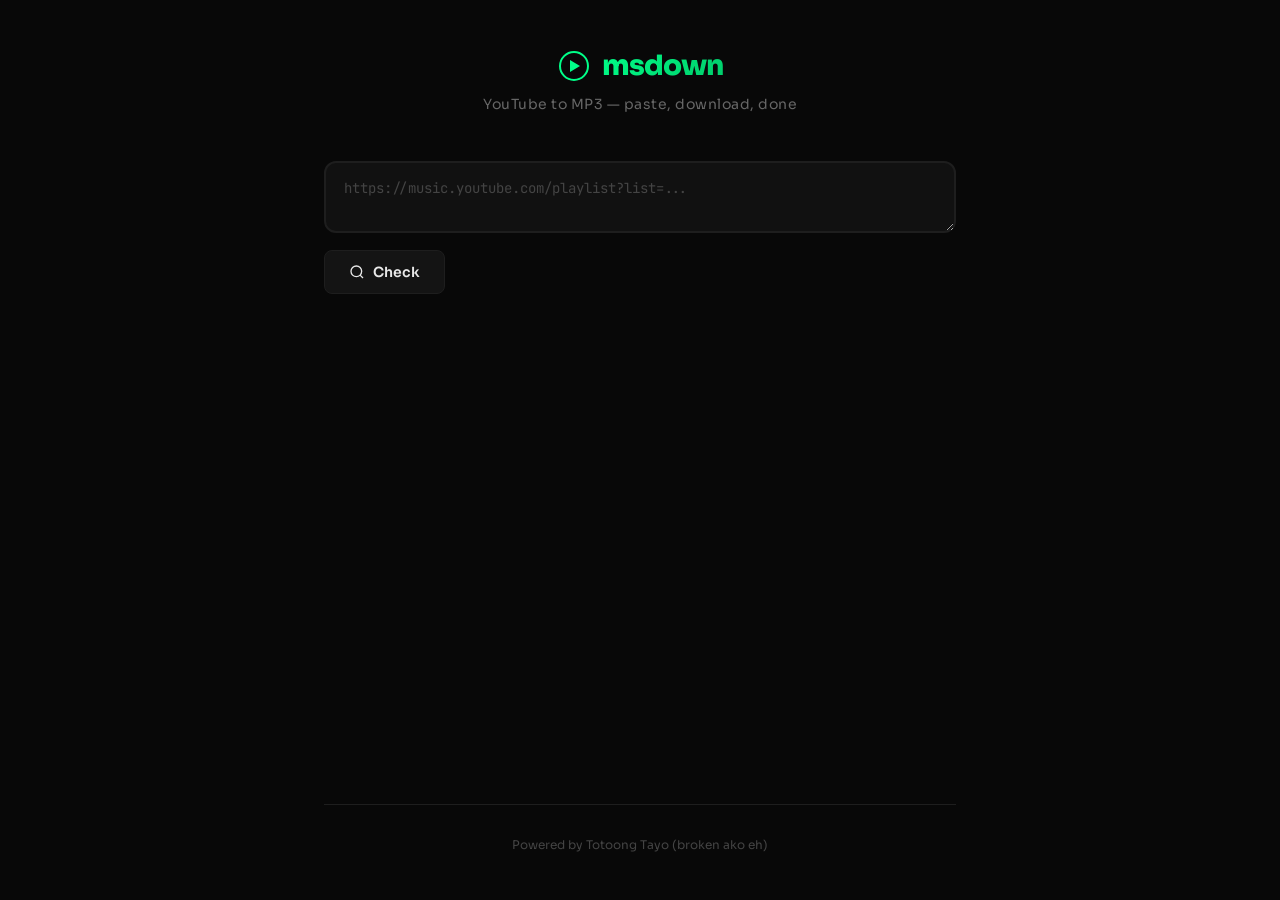
<file: web/index.html>
<!DOCTYPE html>
<html lang="en">
<head>
    <meta charset="UTF-8">
    <meta name="viewport" content="width=device-width, initial-scale=1.0">
    <title>msdown — YouTube to MP3</title>
    <link rel="preconnect" href="https://fonts.googleapis.com">
    <link href="https://fonts.googleapis.com/css2?family=Sora:wght@200;400;700;900&family=JetBrains+Mono:wght@400;700&display=swap" rel="stylesheet">
    <link rel="stylesheet" href="style.css">
</head>
<body>
    <canvas id="bgCanvas"></canvas>
    <div class="app">
        <header class="app-header">
            <div class="logo">
                <svg width="32" height="32" viewBox="0 0 32 32" fill="none">
                    <circle cx="16" cy="16" r="14" stroke="#00ff88" stroke-width="2"/>
                    <path d="M12 10v12l10-6z" fill="#00ff88"/>
                </svg>
                <span class="logo-text">msdown</span>
            </div>
            <p class="tagline">YouTube to MP3 — paste, download, done</p>
        </header>

        <main class="main-content">
            <section class="url-section">
                <textarea id="urlInput" placeholder="https://music.youtube.com/playlist?list=..." rows="2"></textarea>
                <div class="url-actions">
                    <button id="checkBtn" class="btn btn-secondary" onclick="checkInfo()">
                        <svg width="16" height="16" viewBox="0 0 24 24" fill="none" stroke="currentColor" stroke-width="2"><circle cx="11" cy="11" r="8"/><path d="m21 21-4.3-4.3"/></svg>
                        Check
                    </button>
                    <button id="downloadBtn" class="btn btn-primary" onclick="startDownload()" style="display:none">
                        <svg width="18" height="18" viewBox="0 0 24 24" fill="none" stroke="currentColor" stroke-width="2"><path d="M21 15v4a2 2 0 0 1-2 2H5a2 2 0 0 1-2-2v-4"/><polyline points="7 10 12 15 17 10"/><line x1="12" y1="15" x2="12" y2="3"/></svg>
                        Download ZIP
                    </button>
                </div>
            </section>

            <section id="infoPanel" class="info-panel hidden">
                <div class="info-card">
                    <div class="info-card-header">
                        <h2 id="infoTitle"></h2>
                        <span id="infoSource" class="badge"></span>
                    </div>
                    <div id="infoDetails" class="info-grid"></div>
                    <p id="infoDesc" class="info-desc"></p>
                    <div id="infoTags" class="info-tags"></div>
                </div>
            </section>

            <section id="progressSection" class="progress-section hidden">
                <div class="progress-track">
                    <div id="progressBar" class="progress-fill"></div>
                </div>
                <div class="progress-info">
                    <span id="progressText">Starting...</span>
                    <span id="progressPercent">0%</span>
                </div>
            </section>

            <section id="resultSection" class="result-section hidden">
                <div class="result-icon">&#10003;</div>
                <h2 id="resultTitle">Done</h2>
                <p id="resultMessage"></p>
                <a id="downloadLink" class="btn btn-download" href="#">Download ZIP</a>
                <button class="btn btn-ghost" onclick="resetPage()">New Download</button>
            </section>

            <section id="errorSection" class="result-section hidden">
                <div class="result-icon">&#10007;</div>
                <h2 id="errorTitle">Error</h2>
                <p id="errorMessage"></p>
                <button class="btn btn-ghost" onclick="resetPage()">Try Again</button>
            </section>

            <div id="pollingOverlay" class="hidden">
                <div class="spinner"></div>
                <p>Processing your download...</p>
            </div>
        </main>

        <footer class="app-footer">
            <p>Powered by Totoong Tayo (broken ako eh)</p>
        </footer>
    </div>
    <script src="app.js"></script>
</body>
</html>
</file>
<file: web/style.css>
*, *::before, *::after { margin: 0; padding: 0; box-sizing: border-box; }

:root {
    --bg: #080808;
    --bg-elevated: #0f0f0f;
    --bg-card: #141414;
    --bg-input: #111111;
    --border: #1e1e1e;
    --border-focus: #00ff8844;
    --fg: #e8e8e8;
    --fg-muted: #666;
    --fg-dim: #444;
    --accent: #00ff88;
    --accent-dim: #00cc6a;
    --accent-glow: #00ff8822;
    --danger: #ff4444;
    --radius: 12px;
    --radius-sm: 8px;
}

body {
    font-family: 'Sora', -apple-system, BlinkMacSystemFont, sans-serif;
    background: var(--bg);
    color: var(--fg);
    min-height: 100vh;
    overflow-x: hidden;
    position: relative;
}

#bgCanvas {
    position: fixed;
    top: 0; left: 0;
    width: 100%; height: 100%;
    z-index: 0;
    pointer-events: none;
}

.app {
    position: relative;
    z-index: 1;
    max-width: 680px;
    margin: 0 auto;
    padding: 48px 24px;
    min-height: 100vh;
    display: flex;
    flex-direction: column;
}

/* Header */
.app-header {
    text-align: center;
    margin-bottom: 48px;
}

.logo {
    display: inline-flex;
    align-items: center;
    gap: 12px;
    margin-bottom: 12px;
}

.logo-text {
    font-size: 28px;
    font-weight: 900;
    letter-spacing: -1px;
    background: linear-gradient(135deg, var(--accent), #00cc6a);
    -webkit-background-clip: text;
    -webkit-text-fill-color: transparent;
    background-clip: text;
}

.tagline {
    font-size: 14px;
    color: var(--fg-muted);
    font-weight: 400;
    letter-spacing: 0.5px;
}

/* Buttons */
.btn {
    display: inline-flex;
    align-items: center;
    gap: 8px;
    padding: 12px 24px;
    border: none;
    border-radius: var(--radius-sm);
    font-family: inherit;
    font-size: 14px;
    font-weight: 600;
    cursor: pointer;
    transition: all 0.2s ease;
    text-decoration: none;
}

.btn-primary {
    background: var(--accent);
    color: #080808;
}
.btn-primary:hover { background: var(--accent-dim); transform: translateY(-1px); }
.btn-primary:active { transform: translateY(0); }

.btn-secondary {
    background: var(--bg-card);
    color: var(--fg);
    border: 1px solid var(--border);
}
.btn-secondary:hover { border-color: var(--accent); color: var(--accent); }

.btn-ghost {
    background: transparent;
    color: var(--fg-muted);
    border: 1px solid var(--border);
}
.btn-ghost:hover { color: var(--fg); border-color: var(--fg-muted); }

.btn-download {
    background: var(--accent);
    color: #080808;
    padding: 14px 40px;
    font-size: 16px;
}
.btn-download:hover { background: var(--accent-dim); }

.btn:disabled { opacity: 0.5; cursor: not-allowed; }

/* URL Section */
.url-section { margin-bottom: 24px; }

#urlInput {
    width: 100%;
    padding: 16px 18px;
    background: var(--bg-input);
    border: 2px solid var(--border);
    border-radius: var(--radius);
    color: var(--fg);
    font-family: 'JetBrains Mono', monospace;
    font-size: 14px;
    resize: vertical;
    min-height: 56px;
    outline: none;
    transition: border-color 0.2s, box-shadow 0.2s;
}
#urlInput:focus {
    border-color: var(--accent);
    box-shadow: 0 0 0 4px var(--accent-glow);
}
#urlInput::placeholder { color: var(--fg-dim); }

.url-actions {
    display: flex;
    gap: 10px;
    margin-top: 12px;
}

/* Info Panel */
.info-panel { animation: fadeIn 0.4s ease; }

.info-card {
    background: var(--bg-card);
    border: 1px solid var(--border);
    border-radius: var(--radius);
    padding: 24px;
    margin-bottom: 24px;
}

.info-card-header {
    display: flex;
    align-items: flex-start;
    justify-content: space-between;
    gap: 12px;
    margin-bottom: 16px;
}

.info-card-header h2 {
    font-size: 20px;
    font-weight: 700;
    color: var(--fg);
    line-height: 1.3;
}

.badge {
    background: var(--accent);
    color: var(--bg);
    padding: 4px 10px;
    border-radius: 6px;
    font-size: 11px;
    font-weight: 700;
    white-space: nowrap;
}

.info-grid {
    display: grid;
    grid-template-columns: repeat(auto-fill, minmax(140px, 1fr));
    gap: 12px;
    margin-bottom: 16px;
}

.info-grid .info-item {
    padding: 10px 14px;
    background: var(--bg-input);
    border-radius: var(--radius-sm);
}

.info-grid .info-item .label {
    font-size: 10px;
    text-transform: uppercase;
    letter-spacing: 0.5px;
    color: var(--fg-dim);
    margin-bottom: 4px;
}

.info-grid .info-item .value {
    font-size: 14px;
    font-weight: 700;
    color: var(--fg);
    font-family: 'JetBrains Mono', monospace;
}

.info-desc {
    font-size: 13px;
    color: var(--fg-muted);
    line-height: 1.6;
    margin-bottom: 12px;
}

.info-tags { display: flex; flex-wrap: wrap; gap: 6px; }

.info-tags .tag {
    background: var(--bg-input);
    border: 1px solid var(--border);
    padding: 4px 10px;
    border-radius: 4px;
    font-size: 11px;
    color: var(--fg-muted);
}

/* Progress */
.progress-section { margin-bottom: 24px; }

.progress-track {
    width: 100%;
    height: 6px;
    background: var(--bg-input);
    border-radius: 3px;
    overflow: hidden;
}

.progress-fill {
    height: 100%;
    background: linear-gradient(90deg, var(--accent), #00cc6a);
    border-radius: 3px;
    width: 0%;
    transition: width 0.3s ease;
    position: relative;
}
.progress-fill::after {
    content: '';
    position: absolute;
    right: 0; top: 0;
    width: 20px; height: 100%;
    background: rgba(255,255,255,0.3);
    border-radius: 3px;
    animation: shimmer 1.5s infinite;
}

.progress-info {
    display: flex;
    justify-content: space-between;
    margin-top: 8px;
    font-size: 13px;
    color: var(--fg-muted);
}

#progressPercent {
    font-family: 'JetBrains Mono', monospace;
    color: var(--accent);
    font-weight: 700;
}

/* Result */
.result-section {
    text-align: center;
    padding: 48px 24px;
    background: var(--bg-card);
    border: 1px solid var(--border);
    border-radius: var(--radius);
    margin-bottom: 24px;
    animation: fadeIn 0.5s ease;
}

.result-icon {
    font-size: 48px;
    margin-bottom: 16px;
    animation: scaleIn 0.5s ease;
}

.result-section h2 {
    font-size: 24px;
    font-weight: 900;
    color: var(--fg);
    margin-bottom: 8px;
}

.result-section p {
    color: var(--fg-muted);
    font-size: 14px;
    margin-bottom: 24px;
}

/* Polling */
#pollingOverlay {
    text-align: center;
    padding: 48px;
}

.spinner {
    width: 40px; height: 40px;
    border: 3px solid var(--border);
    border-top-color: var(--accent);
    border-radius: 50%;
    animation: spin 0.8s linear infinite;
    margin: 0 auto;
}

#pollingOverlay p {
    margin-top: 16px;
    color: var(--fg-muted);
    font-size: 14px;
}

/* Footer */
.app-footer {
    text-align: center;
    padding-top: 32px;
    color: var(--fg-dim);
    font-size: 12px;
    border-top: 1px solid var(--border);
    margin-top: auto;
}

/* Animations */
@keyframes spin { to { transform: rotate(360deg); } }
@keyframes fadeIn { from { opacity: 0; transform: translateY(10px); } to { opacity: 1; transform: translateY(0); } }
@keyframes scaleIn { from { opacity: 0; transform: scale(0.5); } to { opacity: 1; transform: scale(1); } }
@keyframes shimmer { 0% { opacity: 0.5; } 50% { opacity: 1; } 100% { opacity: 0.5; } }

.hidden { display: none !important; }

/* Responsive */
@media (max-width: 520px) {
    .app { padding: 24px 16px; }
    .logo-text { font-size: 22px; }
    .info-grid { grid-template-columns: 1fr 1fr; }
    .url-actions { flex-direction: column; }
    .btn { justify-content: center; }
}

@media (prefers-reduced-motion: reduce) {
    *, *::before, *::after { animation-duration: 0.01ms !important; transition-duration: 0.01ms !important; }
}
</file>
